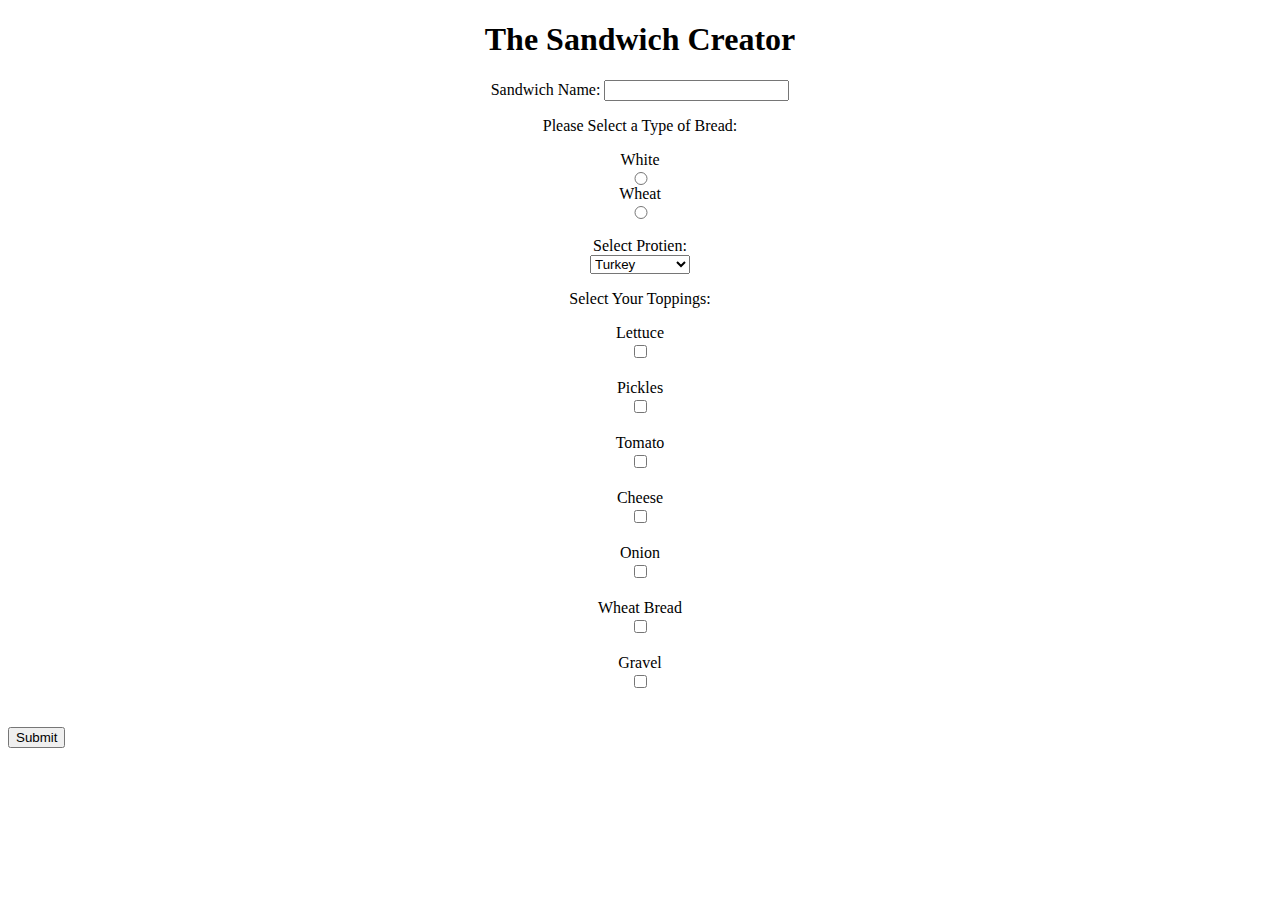
<file: index.html>
<!DOCTYPE html>
<html>
<head>
    <meta charset='utf-8'>
    <meta http-equiv='X-UA-Compatible' content='IE=edge'>
    <title>Sandwich Creator</title>
    <meta name='viewport' content='width=device-width, initial-scale=1'>
    <link rel="icon" type="favicon" href="/images/favicon.ico">
    <link rel="stylesheet" href="/css/style.css">
</head>

<body>

    <h1>The Sandwich Creator</h1>
    <div class="container">
        <form>
            <div class="nameType">
                <label for="sandwichName">Sandwich Name:</label>
                <input type="text" id="sandwichName" name="sandwichName" required>
            </div>
        
            <div class="breadType">
                <p>Please Select a Type of Bread:</p>
                <label for="white">White</label>
                <input type="radio" id="white" name="bread" value="white">
                <label for="wheat">Wheat</label>
                <input type="radio" id="wheat" name="bread" value="wheat">
            </div>
         <br>
            <div class="protienType">
                <label for="protien">Select Protien:</label>
                <select id="protien">
                    <option value="turkey">Turkey</option>
                    <option value="ham">Ham</option>
                    <option value="salami">Salami</option>
                    <option value="beef">Roast Beef</option>
                    <option value="wheat">Wheat Bread</option>
                </select>
            </div>

            <div class="toppingType">
                <p>Select Your Toppings:</p>
                <label for="lettuce">Lettuce</label>
                <input type="checkbox" id="lettuce" name="lettuce" value="lettuce"><br>
                <label for="pickles">Pickles</label>
                <input type="checkbox" id="pickles" name="pickles" value="pickles"><br>
                <label for="tomato">Tomato</label>
                <input type="checkbox" id="tomato" name="tomato" value="tomato"><br>
                <label for="cheese">Cheese</label>
                <input type="checkbox" id="cheese" name="cheese" value="cheese"><br>
                <label for="onion">Onion</label>
                <input type="checkbox" id="onion" name="onion" value="onion"><br>
                <label for="wbread">Wheat Bread</label>
                <input type="checkbox" id="wbread" name="wbread" value="wbread"><br>
                <label gravel">Gravel</label>
                <input type="checkbox" id="gravel" name="gravel" value="gravel"><br>
            </div>
            <br>
            <input id="submitButton" type="submit" value="Submit">
        </form>
    </div>
</body>
</html>
</file>
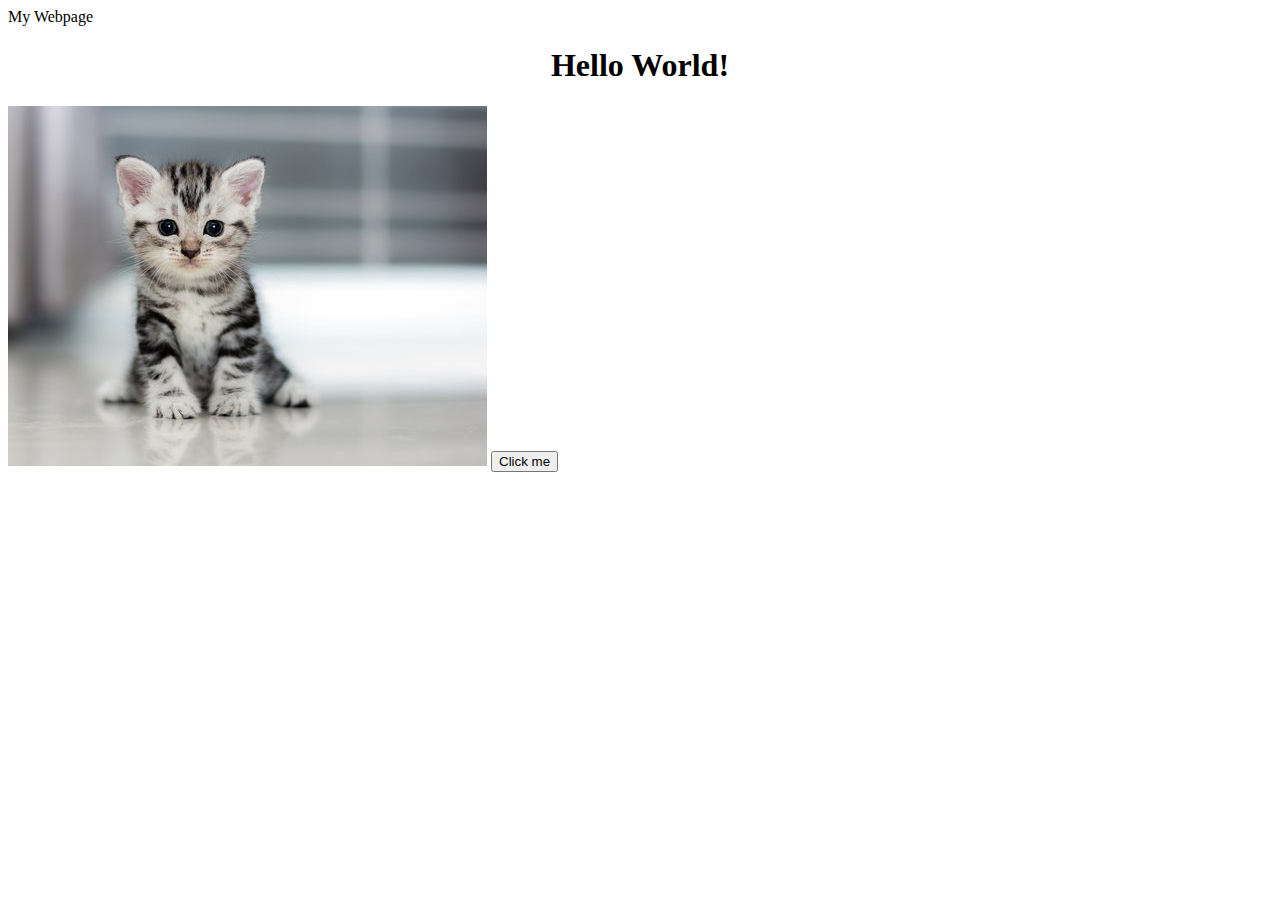
<file: MAindex.html>
<!DOCTYPE html>
<html lang="en">
<head>
    <meta charset="UTF-8">
    <meta name="viewport" content="width=device-width, initial-scale=1.0">
    <script src="https://code.jquery.com/jquery-3.7.1.min.js" integrity="sha256-/JqT3SQfawRcv/BIHPThkBvs0OEvtFFmqPF/lYI/Cxo=" crossorigin="anonymous"></script>
    <script src="/js/main.js"></script>
    <link rel="stylesheet" href="/css/style.css">
    <link rel="icon" type="favicon"
    <title>My Webpage</title>
</head>
<body>
    <!-- Your content goes here -->
    <h1>Hello World!</h1>
    <div id="kitty">
        <img src="images/kitten.jpg" alt="This is a kitten.">
        <button id="btn">Click me</button>
    </div>
</body>
</html>
</file>
<file: css/style.css>
.container{
display: grid;
grid-template-columns: 3 ,1fr;

grid-gap: 10px;
}

h1{
    text-align: center;
}

.nameType{
    align-items: center;
    text-align: center;
}

.breadType{
    text-align: center;
    display: flex;
    flex-direction: column;
}

.protienType{
    display: flex;
    flex-direction: column;
    align-items: center;
    text-align: center;
}

.toppingType{
    align-items: center;
    display: flex;
    flex-direction: column;
    flex-wrap: nowrap;
}
.submitButton{
    display:flex;
    flex-direction: column;
    align-items: center;
    text-align: center;
}

/* #kitty{
    width: 100px;
    height: 100px;
    position: relative;
    top: 0;
    left: 0;
} */
</file>
